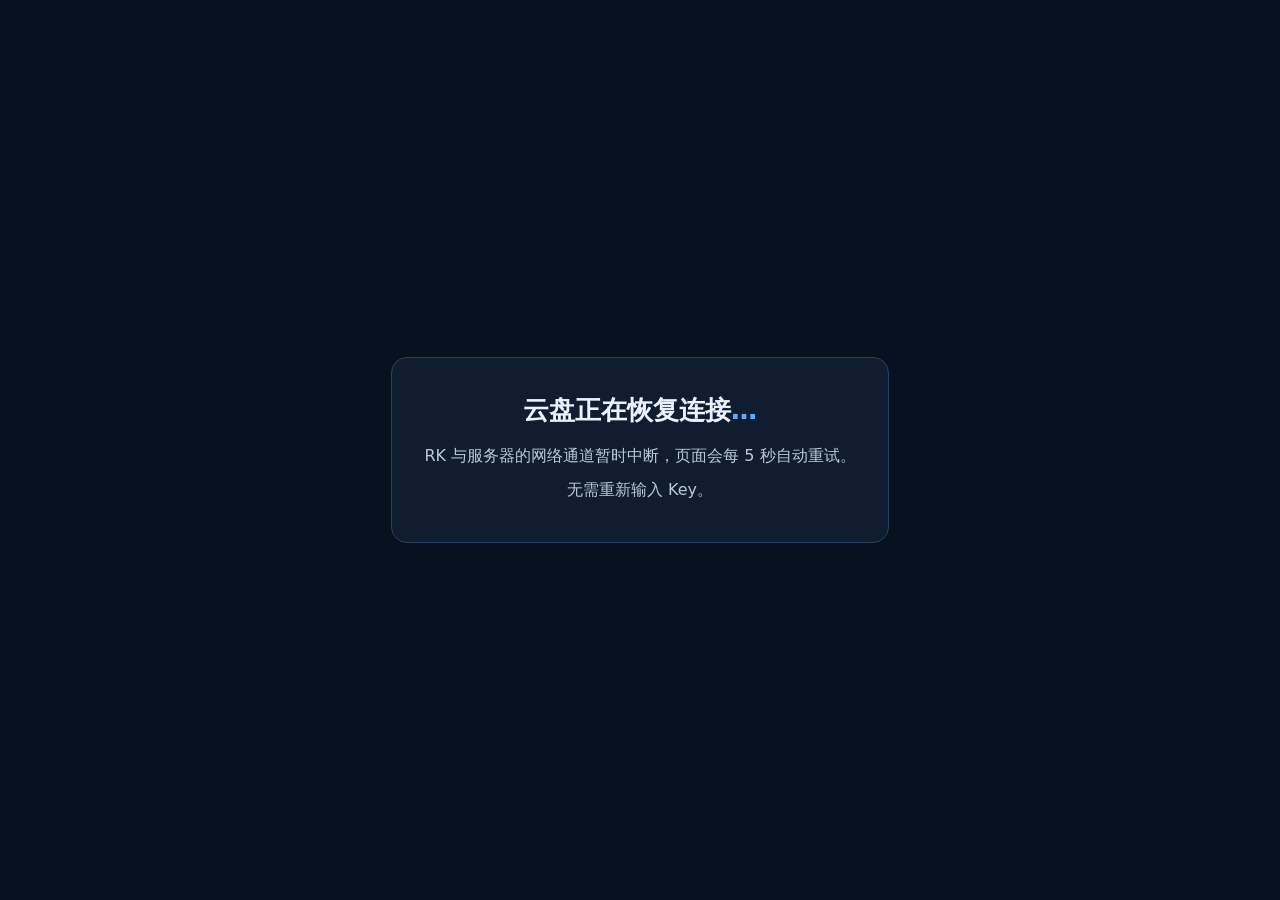
<file: server/cloud-unavailable.html>
<!doctype html>
<html lang="zh-CN">
<head>
  <meta charset="utf-8">
  <meta name="viewport" content="width=device-width,initial-scale=1">
  <meta http-equiv="refresh" content="5">
  <title>云盘正在恢复连接</title>
  <style>
    body{margin:0;min-height:100vh;display:grid;place-items:center;background:#08111f;color:#eaf2ff;font:16px/1.6 system-ui,sans-serif}
    main{max-width:520px;margin:24px;padding:32px;border:1px solid #29415f;border-radius:16px;background:#101d30;text-align:center}
    h1{margin:0 0 12px;font-size:26px}p{margin:8px 0;color:#b9c9dc}.dot{color:#65a9ff}
  </style>
</head>
<body><main><h1>云盘正在恢复连接<span class="dot">…</span></h1><p>RK 与服务器的网络通道暂时中断，页面会每 5 秒自动重试。</p><p>无需重新输入 Key。</p></main></body>
</html>
</file>
